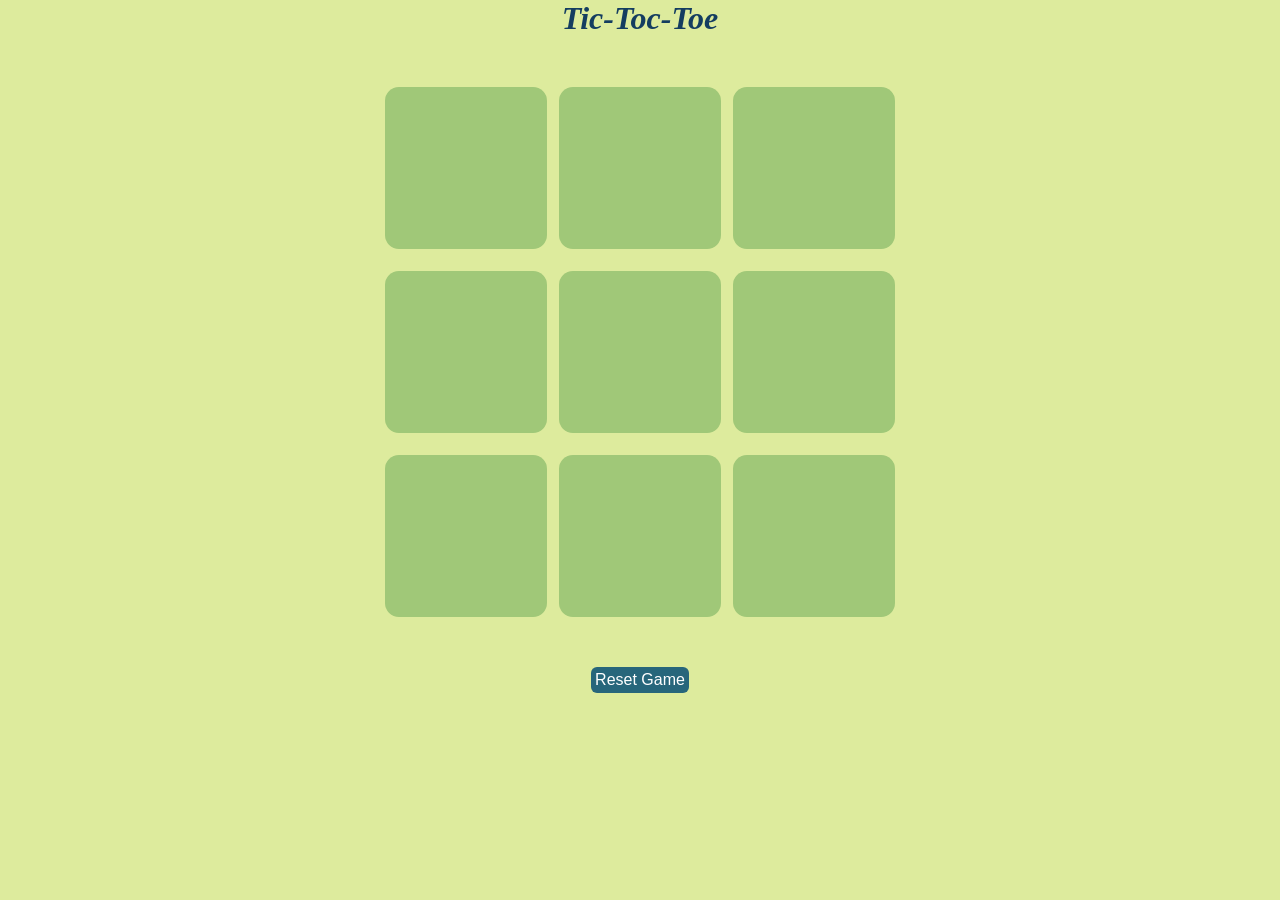
<file: project_1/index.html>
<!DOCTYPE html>
<html lang="en">
<head>
    <meta charset="UTF-8">
    <meta name="viewport" content="width=device-width, initial-scale=1.0">
    <title>Tic-Tac-Toe Game</title>
    <link rel="stylesheet" href="style.css">
</head>
<body>
    <h1>Tic-Toc-Toe </h1>
    <div class="container">
        <div class="game">
            <div class="box"></div>
            <div class="box"></div>
            <div class="box"></div>
            <div class="box"></div>
            <div class="box"></div>
            <div class="box"></div>
            <div class="box"></div>
            <div class="box"></div>
            <div class="box"></div>
        </div>
    </div>
    <button id="reset">Reset Game</button>
    <script src="App.js"></script>
</body>
</html>
</file>
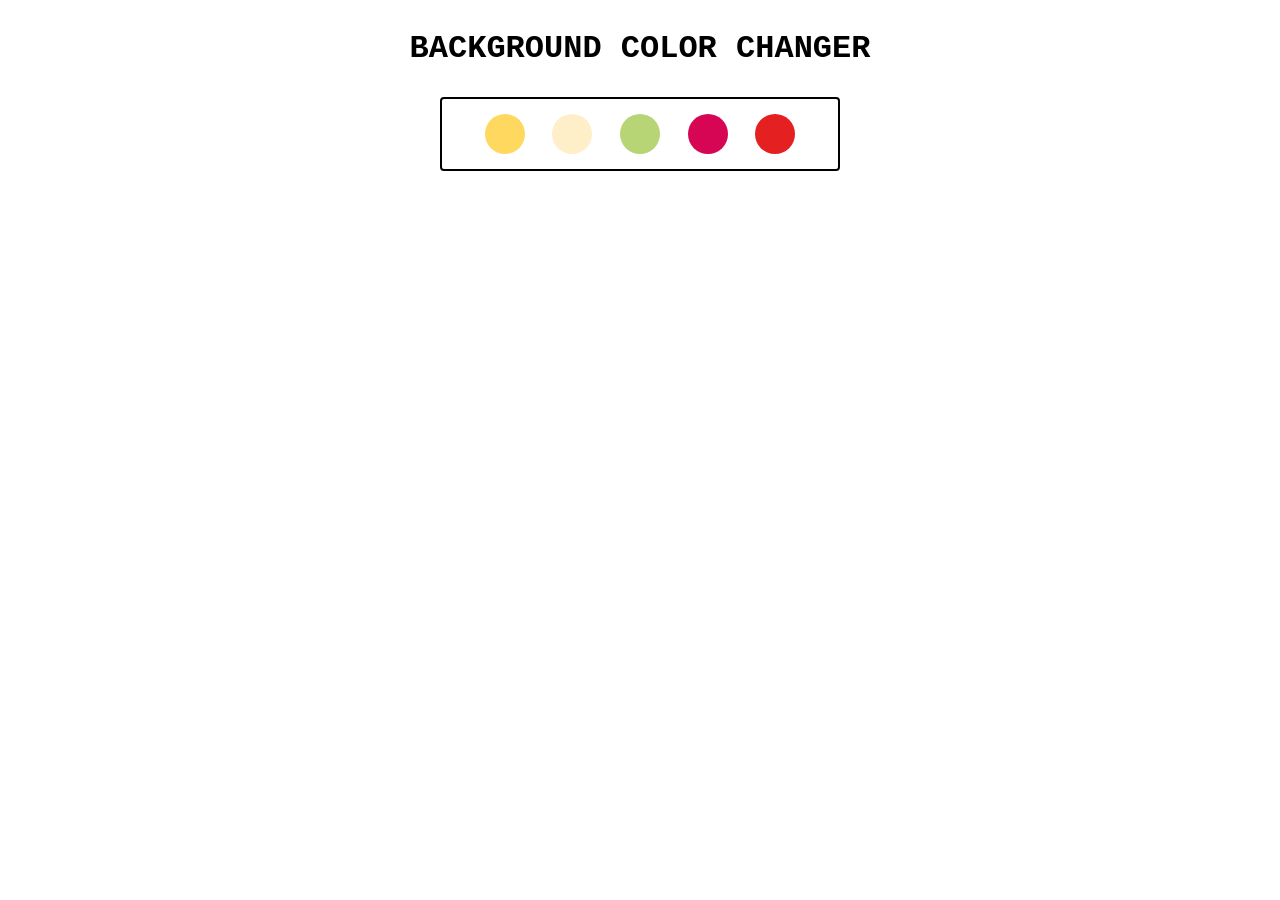
<file: project_2/index.html>
<!DOCTYPE html>
<html lang="en">
<head>
    <meta charset="UTF-8">
    <meta name="viewport" content="width=device-width, initial-scale=1.0">
    <title>Background Color Changer</title>
    <link rel="stylesheet" href="style.css">
</head>
<body>
    <h1>BACKGROUND COLOR CHANGER</h1>
    <div id="container">
        <div class="circle" id="one"></div>
        <div class="circle" id="two"></div>
        <div class="circle" id="third"></div>
        <div class="circle" id="fourth"></div>
        <div class="circle" id="fifth"></div>
    </div>
    <script src="App.js"></script>
</body>
</html>
</file>
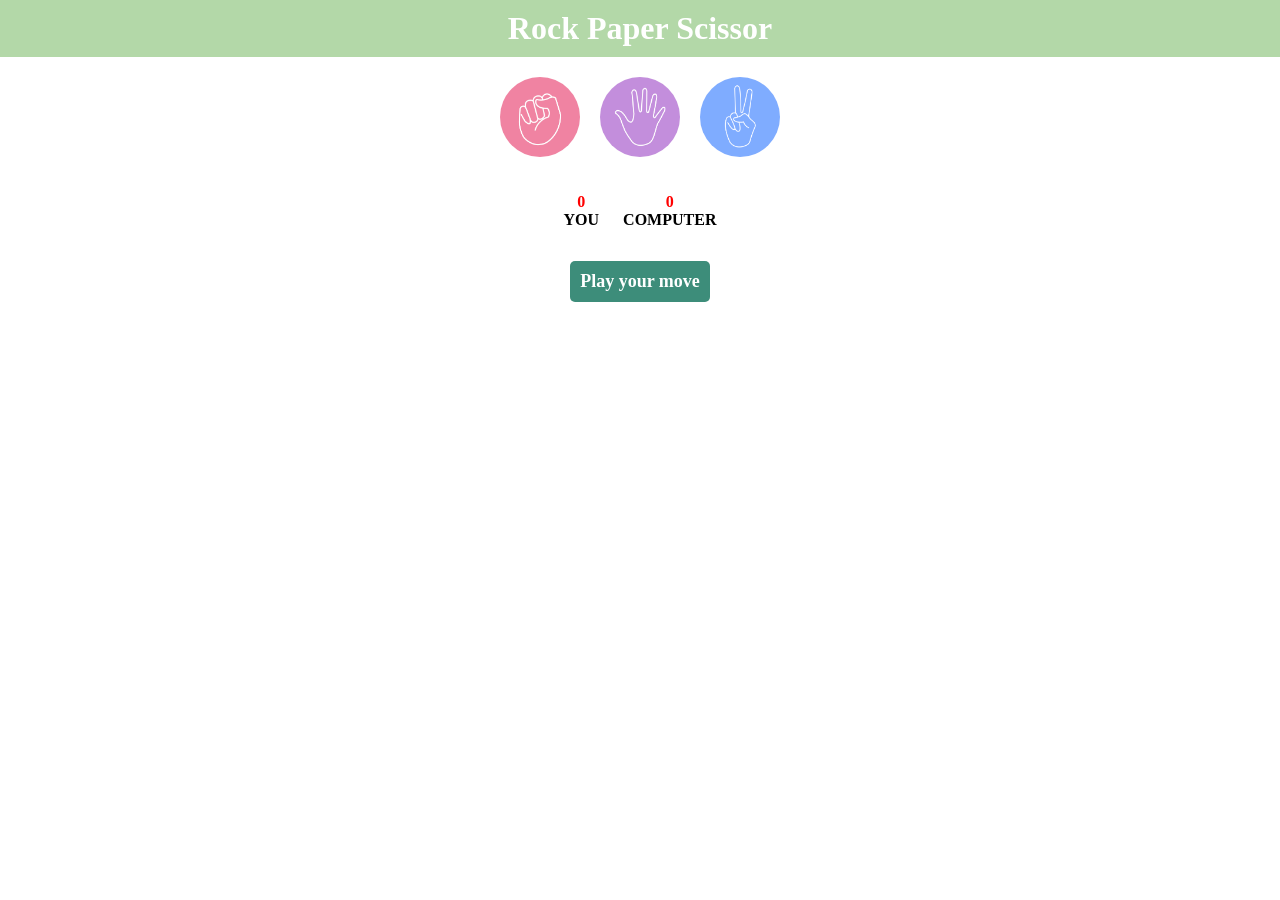
<file: project_4/index.html>
<!DOCTYPE html>
<html lang="en">
<head>
    <meta charset="UTF-8">
    <meta name="viewport" content="width=device-width, initial-scale=1.0">
    <title>rock paper scissor</title>
    <link rel="stylesheet" href="style.css">
</head>
<body>
    <div id="heading">
        <h1>Rock Paper Scissor</h1>
    </div>
    <div class="choices" >
        <div class="choice" id="rock">
            <img src="/image/rock.png" alt="rock" >
        </div>
        <div class="choice" id="paper">
            <img src="/image/paper.png" alt="paper" >
        </div>
        <div class="choice" id="scissor">
            <img src="/image/scissors.png" alt="scissor" >
        </div>               
    </div>
    <div class="score-board">
        <div class="score">
            <p id="user">0</p>
            <p>YOU</p>
        </div>
        <div class="score">
            <p id="comp">0</p>
            <p>COMPUTER</p>
        </div>
    </div>
    <div class="message">
        <p id="msg">Play your move</p>
    </div>
    <script src="script.js"></script>
</body>
</html>
</file>
<file: project_1/style.css>
*{
    margin: 0;
    padding: 0;
}
body{
    background-color:#DDEB9D ;
    color: #143D60;
    text-align: center;
}
.container{
    height: 70vh;
    display: flex;
    justify-content: center;
    align-items: center;
}
.game{
    height: 60vmin;
    width: 60vmin;
    display: flex;
    flex-wrap: wrap;
    justify-content: center;
    align-items: center;
    gap: 12px;
}
.box{
    height: 18vmin;
    width: 18vmin;
    background-color: #A0C878;
    border-radius: 14px;
    border: none;
    font-size: 8vmin;
    font-weight: bold;
    color: #27667B;
    cursor: pointer;
    display: flex;
    justify-content: center;
    align-items: center;
    transition: background-color 0.3s ease;
    
}

.box:hover {
    background-color: #88B06A;
}

h1{
    font-weight:bolder ;
    font-style: italic;
}

#reset{
    padding: 4px;
    background-color: #27667B;
    color:white;
    border-radius: 6px;
    font-size: medium;
    border: none;
    font-family: 'Segoe UI', Tahoma, Geneva, Verdana, sans-serif;
    cursor: pointer;

}
#reset:hover {
    background-color: #0F2E4C;
}
</file>
<file: project_2/style.css>
* {
    margin: 0;
    padding: 0;
    box-sizing: border-box;
}

h1 {
    margin: 20px;
    padding: 10px;
    text-align: center;
    font-family: 'Courier New', Courier, monospace;
}

#container {
    display: flex;
    justify-content: space-evenly;
    flex-wrap: wrap;
    width: 400px;
    background-color: white;
    padding: 15px; 
    border-radius: 4px;
    border: 2px solid black;
    margin: auto;
}

.circle {
    height: 40px;
    width: 40px;
    border-radius: 50%;
    background-color: aqua;
    cursor: pointer;
}

#one{
    background-color: #FFD95F;
}

#two{
    background-color: #FFEFC8;
}
#third{
    background-color: #B8D576;
}
#fourth{
    background-color: #D70654;
}
#fifth{
    background-color: #E52020;
}
</file>
<file: project_4/style.css>
*{
    padding: 0;
    margin: 0;
    box-sizing: border-box;
}

#heading{
    background-color: #B3D8A8;
    color: white;
    text-align: center;
    font-family: 'Trebuchet MS';
    padding: 10px; 
}

.choices{
    width: auto;
    background-color: white;
    padding: 10px;
    margin: 10px;
    display: flex;
    gap: 20px;
    justify-content: center;
}

img:hover{
    opacity: 0.5;
}
img{
    height: 80px;
    width: 80px;
    border-radius: 50%;
    cursor: pointer;
    object-fit: cover;
}

.score-board{
    display: flex;
    justify-content: center;
    text-align: center;
}

.score{
    padding: 12px;
}
#user{   
    color: red;
    
}
#comp{
    color: red;
}
p{
    font-weight:bold ;
    text-align: center;
}
#msg{
    margin-top: 5px;
    padding: 10px;
    border: none;
    background-color: #3D8D7A;
    font-size: large;
    color: white; 
    border-radius: 5px;  
}

.message{
    display: flex;
    justify-content: center;
    align-items: center;
    margin-top: 15px;
}
</file>
